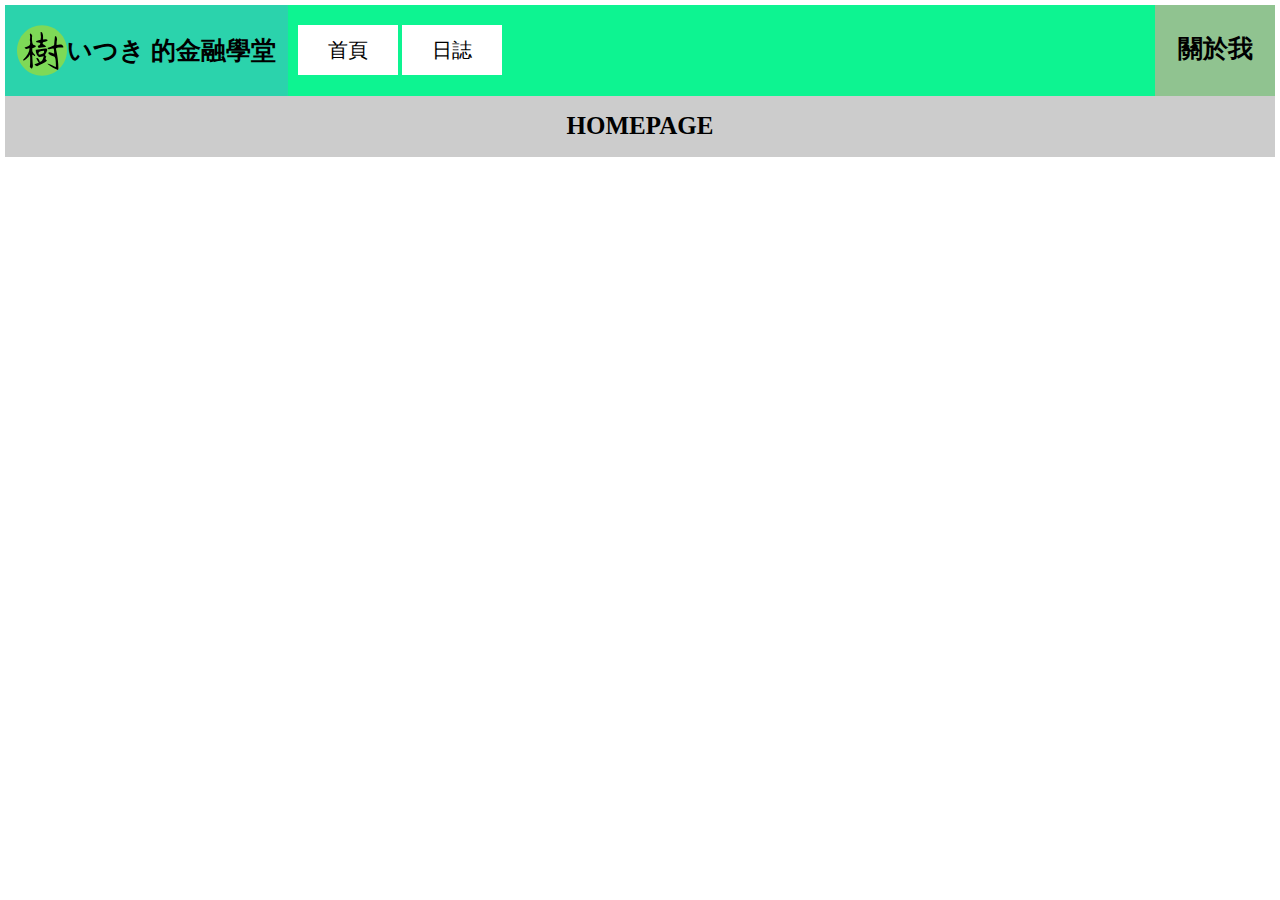
<file: index.html>
<!DOCTYPE html>
<html>
    <head>
        <meta charset="utf-8"/>
        <title>樹（いつき）的金融學堂</title>
        <link rel="icon" href="/favicon.svg" type="image/x-icon" />
        <link rel="stylesheet" href="main.css" />
        <script src="jquery-3.6.0.min.js"></script>
    </head>
    <body>
        <script type="text/javascript" src="/main.js"></script>
        
        <div class="header"></div>
        <script>$(".header").load("header.html");</script>
        
        <main>
            <H1>HOMEPAGE</H1>
        </main>
    </body>
</html>
</file>
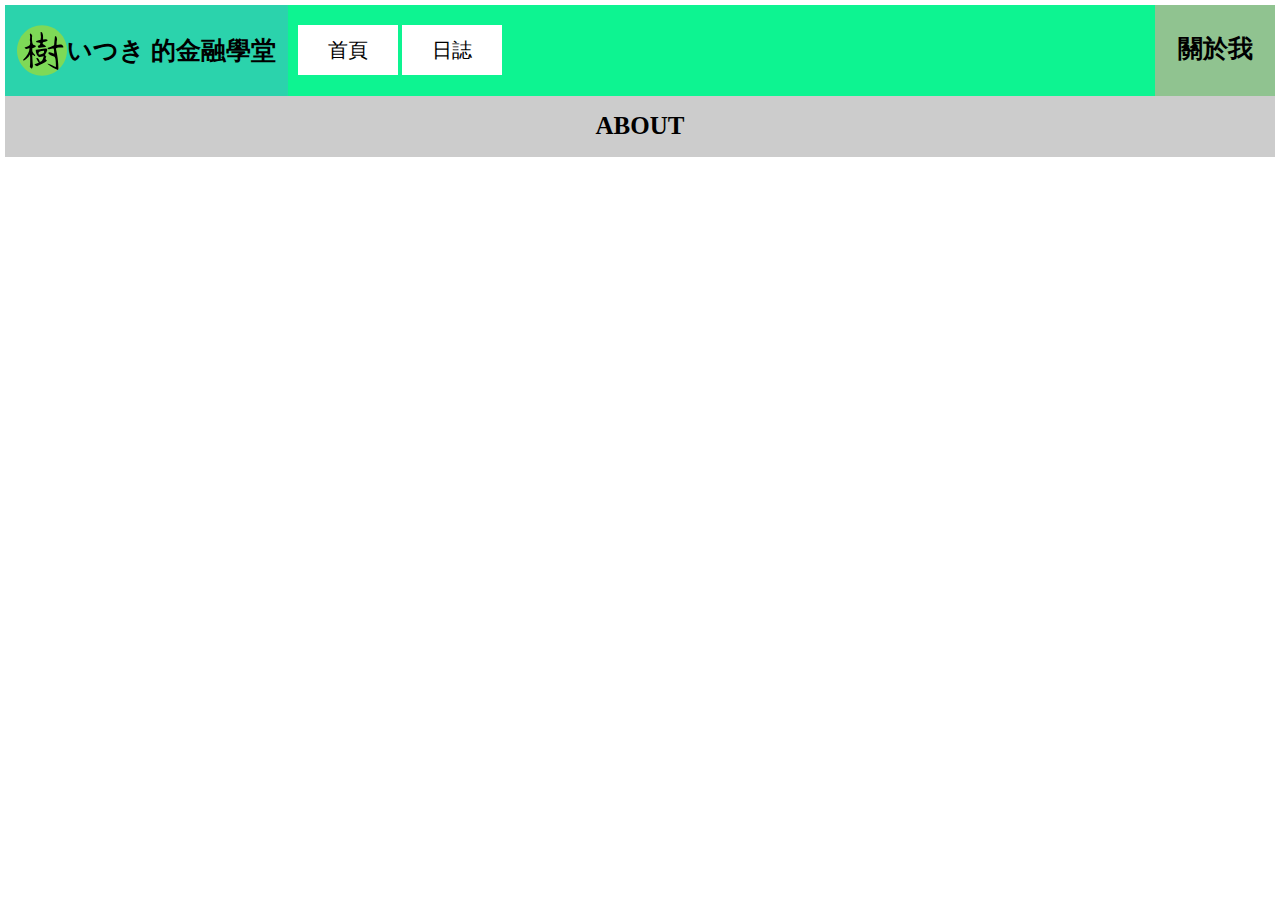
<file: about.html>
<!DOCTYPE html>
<html>
    <head>
        <meta charset="utf-8"/>
        <title>樹（いつき）的金融學堂</title>
        <link rel="icon" href="/favicon.svg" type="image/x-icon" />
        <link rel="stylesheet" href="main.css" />
        <script src="jquery-3.6.0.min.js"></script>
    </head>
    <body>
        <script type="text/javascript" src="/main.js"></script>
        
        <div class="header"></div>
        <script>$(".header").load("header.html");</script>
        
        <main>
            <H1>ABOUT</H1>
        </main>
    </body>
</html>
</file>
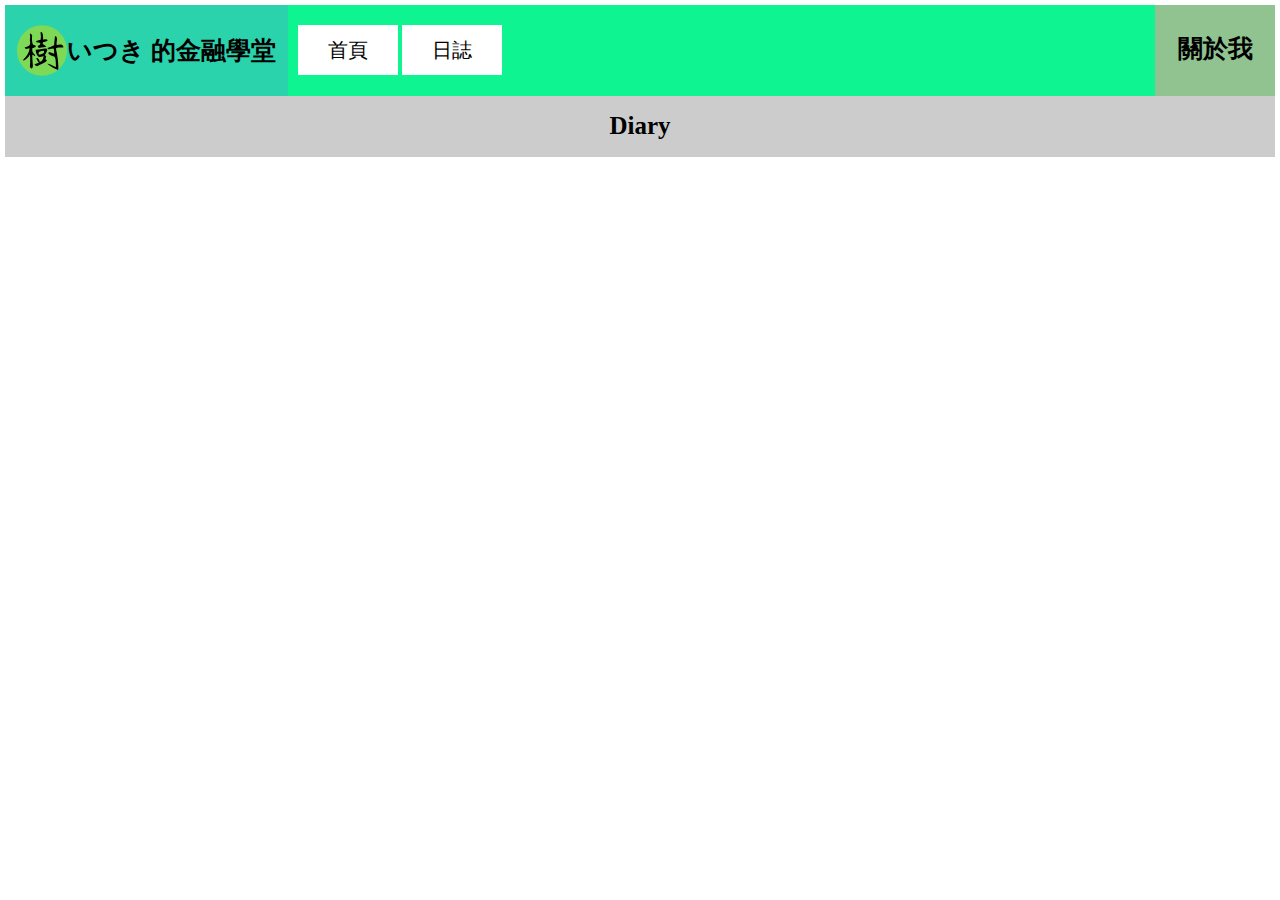
<file: diary.html>
<!DOCTYPE html>
<html>
    <head>
        <meta charset="utf-8"/>
        <title>樹（いつき）的金融學堂</title>
        <link rel="icon" href="/favicon.svg" type="image/x-icon" />
        <link rel="stylesheet" href="main.css" />
        <script src="jquery-3.6.0.min.js"></script>
    </head>
    <body>
        <script type="text/javascript" src="/main.js"></script>
        
        <div class="header"></div>
        <script>$(".header").load("header.html");</script>
        
        <main>
            <H1>Diary</H1>
        </main>
    </body>
</html>
</file>
<file: main.css>
body{margin:5px;}
h1{
    font-size:25px
}
/* header 樣式設定 */
.header{
	display:flex;
    align-items: stretch;
    background-color:#0df491;
}
.header>.logo{
	/* 沒有彈性，固定尺寸 */
	display:inline-flex;
    flex-wrap:nowrap;
    padding:12px;
	background-color:#2bd3ac;
    cursor: pointer;
    
}
.header>.menu{
	/* 盡量把容器的空間張滿 */	
	flex:auto;
	background-color:#0df491;
    padding:10px;
    flex-wrap:nowrap;
    align-self:center;
}

.header>.menu>button{
    border:0; background-color:white;
    width:100px;height:50px;
    font-size: 20px;
    cursor: pointer;
}


.header>.user{
	flex:none;width:100px;
    text-align: center;
	background-color:#90c390;
    padding:10px;
    cursor: pointer;
}

@media (max-width:1200px){
    .header{
        flex-wrap:wrap;
        justify-content: center;
    }
    .header>.logo{
        width:100%;
        justify-content: center;
    }
    .header>.logo>img{
        width:130px;
    }
    .header>.logo>h1{
        font-size:90px
    }
    .header>.menu>button{
        width:20%;
        height:auto;
        margin-left: 3%;;
        padding:10px;
        font-size:50px;
    }
    .header>.user{
        width:auto;
    }
    .header>.user>h1{
        font-size:50px;
    }
}
/* main 樣式設定 */
main{ /* 容器 */
	display:flex;flex-wrap:wrap;
	justify-content:center;
	align-items:flex-start;
	background-color:#cccccc;
}
main>.item{ /* 項目 */
	flex:none;
	width:270px;margin:10px;
	background-color:#ffcccc;
}
@media (max-width:500px){
	main>.item{
		width:45%;
    }
}
@media (max-width:500px){
	main>.item{
		width:90%;
	}
}
</file>
